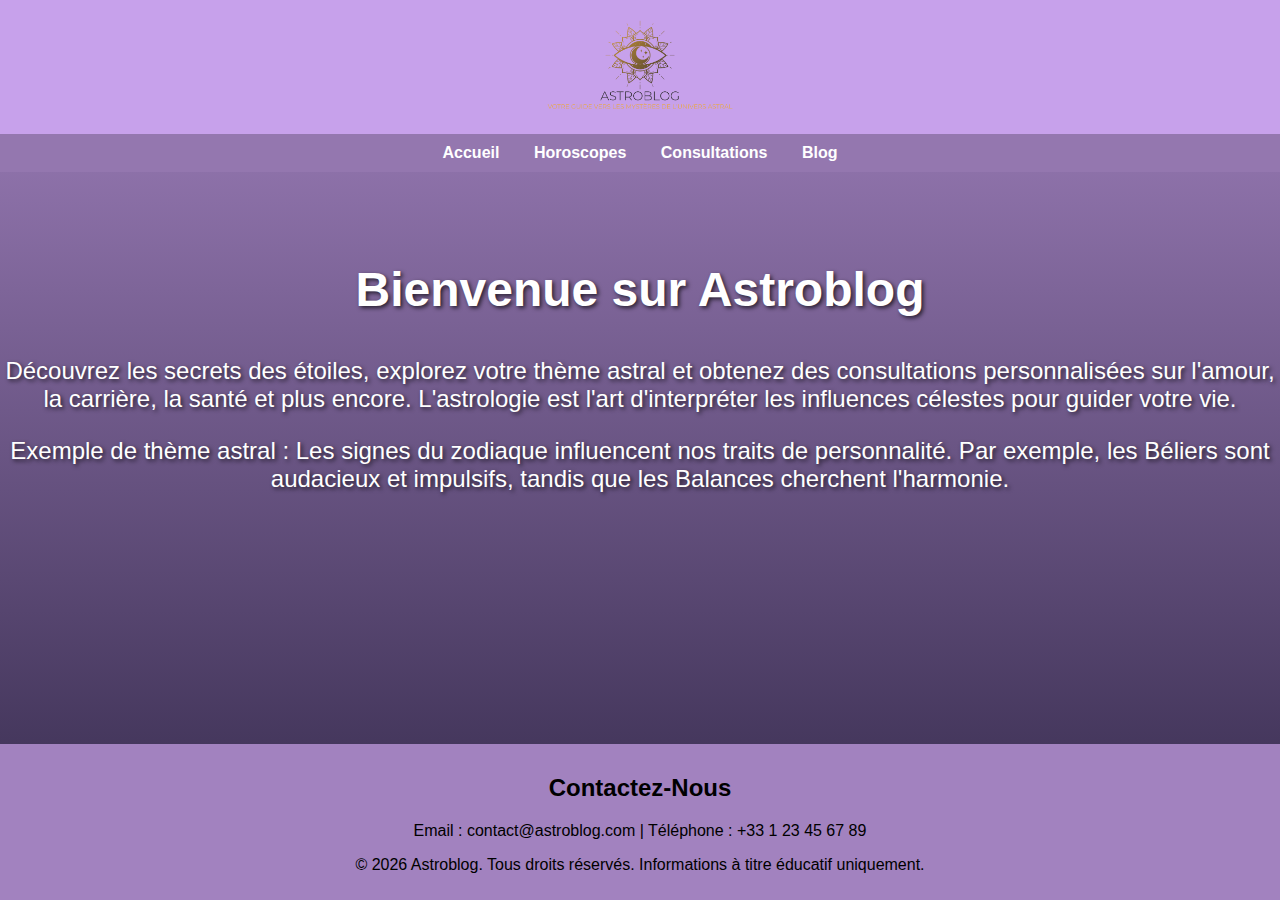
<file: index.html>
<!DOCTYPE html>
<html lang="fr">
<head>
    <meta charset="UTF-8">
    <meta name="viewport" content="width=device-width, initial-scale=1.0">
    <title>Astroblog - Votre Guide Astrologique</title>
    <link rel="stylesheet" href="styles.css">
</head>
<body>
    <header>
        <img id="logo" src="image/logo-transparent2-png.png" alt="logo">
    </header>
    <nav>
        <a href="index.html">Accueil</a>
        <a href="Horoscopes.html">Horoscopes</a>
        <a href="Consultations.html">Consultations</a>
        <a href="Blog.html">Blog</a>
    </nav>
    
    <section id="accueil" class="hero">
        <h2>Bienvenue sur Astroblog</h2>
        <p>Découvrez les secrets des étoiles, explorez votre thème astral et obtenez des consultations personnalisées sur l'amour, la carrière, la santé et plus encore. L'astrologie est l'art d'interpréter les influences célestes pour guider votre vie.</p>
        <p>Exemple de thème astral : Les signes du zodiaque influencent nos traits de personnalité. Par exemple, les Béliers sont audacieux et impulsifs, tandis que les Balances cherchent l'harmonie.</p>
    </section>
    
    <footer>
        <h2>Contactez-Nous</h2>
        <p>Email : contact@astroblog.com | Téléphone : +33 1 23 45 67 89</p>
        <p>&copy; 2026 Astroblog. Tous droits réservés. Informations à titre éducatif uniquement.</p>
    </footer>
</body>
</html>
</file>
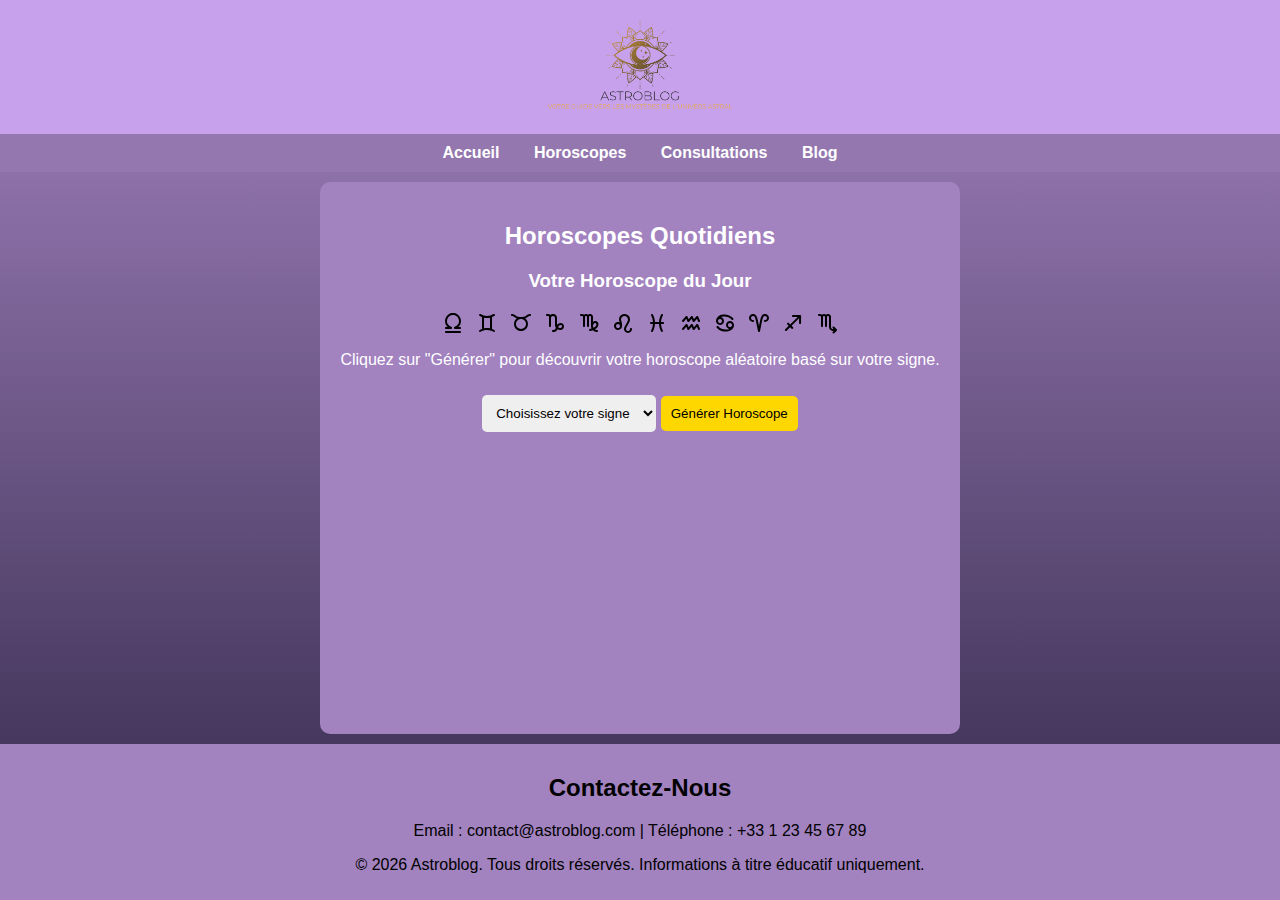
<file: Horoscopes.html>
<!DOCTYPE html>
<html lang="fr">
<head>
    <meta charset="UTF-8">
    <meta name="viewport" content="width=device-width, initial-scale=1.0">
    <title>Astroblog - Votre Guide Astrologique</title>
    <link rel="stylesheet" href="styles.css">
</head>
<body>
    <header>
        <img id="logo" src="image/logo-transparent2-png.png" alt="logo">
    </header>
    <nav>
        <a href="index.html">Accueil</a>
        <a href="Horoscopes.html">Horoscopes</a>
        <a href="Consultations.html">Consultations</a>
        <a href="Blog.html">Blog</a>
    </nav>
    
    <section id="horoscopes">
        <h2>Horoscopes Quotidiens</h2>
        <div class="horoscope">
            <h3>Votre Horoscope du Jour</h3>
            <div class="zodiac-icons">
                <svg width="24" height="24" viewBox="0 0 24 24" fill="none" xmlns="http://www.w3.org/2000/svg"><path fill-rule="evenodd" clip-rule="evenodd" d="M12 4C10.5575 3.99812 9.16256 4.51601 8.07076 5.4588C6.97896 6.40159 6.26336 7.70617 6.05506 9.13358C5.84675 10.561 6.15968 12.0157 6.93652 13.2311C7.71335 14.4466 8.9021 15.3416 10.285 15.752C10.4915 15.8134 10.6726 15.9398 10.8014 16.1124C10.9302 16.285 10.9999 16.4946 11 16.71V17C11 17.2652 10.8946 17.5196 10.7071 17.7071C10.5196 17.8946 10.2652 18 10 18H5C4.73478 18 4.48043 17.8946 4.29289 17.7071C4.10536 17.5196 4 17.2652 4 17C4 16.7348 4.10536 16.4804 4.29289 16.2929C4.48043 16.1054 4.73478 16 5 16H6.709C5.49027 14.9252 4.62775 13.5047 4.23621 11.9276C3.84466 10.3505 3.94267 8.6916 4.51718 7.17157C5.0917 5.65155 6.11548 4.34253 7.45228 3.41869C8.78909 2.49484 10.3755 2 12.0005 2C13.6255 2 15.2119 2.49484 16.5487 3.41869C17.8855 4.34253 18.9093 5.65155 19.4838 7.17157C20.0583 8.6916 20.1563 10.3505 19.7648 11.9276C19.3733 13.5047 18.5107 14.9252 17.292 16H19C19.2652 16 19.5196 16.1054 19.7071 16.2929C19.8946 16.4804 20 16.7348 20 17C20 17.2652 19.8946 17.5196 19.7071 17.7071C19.5196 17.8946 19.2652 18 19 18H14C13.7348 18 13.4804 17.8946 13.2929 17.7071C13.1054 17.5196 13 17.2652 13 17V16.71C13.0001 16.4946 13.0698 16.285 13.1986 16.1124C13.3274 15.9398 13.5085 15.8134 13.715 15.752C15.0979 15.3416 16.2866 14.4466 17.0635 13.2311C17.8403 12.0157 18.1532 10.561 17.9449 9.13358C17.7366 7.70617 17.021 6.40159 15.9292 5.4588C14.8374 4.51601 13.4425 3.99812 12 4ZM4 21C4 20.7348 4.10536 20.4804 4.29289 20.2929C4.48043 20.1054 4.73478 20 5 20H19C19.2652 20 19.5196 20.1054 19.7071 20.2929C19.8946 20.4804 20 20.7348 20 21C20 21.2652 19.8946 21.5196 19.7071 21.7071C19.5196 21.8946 19.2652 22 19 22H5C4.73478 22 4.48043 21.8946 4.29289 21.7071C4.10536 21.5196 4 21.2652 4 21Z" fill="black"/></svg>
                <svg width="24" height="24" viewBox="0 0 24 24" fill="none" xmlns="http://www.w3.org/2000/svg"><path fill-rule="evenodd" clip-rule="evenodd" d="M5.54029 3.1141C5.31697 2.97088 5.04591 2.92224 4.78674 2.97887C4.52756 3.03551 4.3015 3.19278 4.15829 3.4161C4.01507 3.63941 3.96643 3.91047 4.02306 4.16964C4.0797 4.42882 4.23697 4.65488 4.46029 4.7981C5.25629 5.3081 6.10629 5.7381 7.00029 6.0801V17.8761C6.11228 18.2161 5.26122 18.6456 4.46029 19.1581C4.23697 19.3013 4.0797 19.5274 4.02306 19.7865C3.96643 20.0457 4.01507 20.3168 4.15829 20.5401C4.3015 20.7634 4.52756 20.9207 4.78674 20.9773C5.04591 21.034 5.31697 20.9853 5.54029 20.8421C7.46825 19.607 9.71066 18.9524 12.0003 18.9561C14.3803 18.9561 16.5963 19.6491 18.4603 20.8421C18.6836 20.9853 18.9547 21.034 19.2138 20.9773C19.473 20.9207 19.6991 20.7634 19.8423 20.5401C19.9855 20.3168 20.0341 20.0457 19.9775 19.7865C19.9209 19.5274 19.7636 19.3013 19.5403 19.1581C18.7394 18.6456 17.8883 18.2161 17.0003 17.8761V6.0801C17.8883 5.74013 18.7394 5.31058 19.5403 4.7981C19.6509 4.72718 19.7464 4.63518 19.8214 4.52735C19.8964 4.41952 19.9495 4.29797 19.9775 4.16964C20.0056 4.04131 20.008 3.90871 19.9848 3.77942C19.9616 3.65013 19.9132 3.52667 19.8423 3.4161C19.7714 3.30552 19.6794 3.21 19.5715 3.13498C19.4637 3.05996 19.3422 3.00692 19.2138 2.97887C19.0855 2.95083 18.9529 2.94834 18.8236 2.97154C18.6943 2.99474 18.5709 3.04318 18.4603 3.1141C16.5323 4.34915 14.2899 5.00382 12.0003 5.0001C9.71066 5.00382 7.46825 4.34915 5.54029 3.1141ZM15.0003 6.6771C14.0333 6.8901 13.0303 7.0001 12.0003 7.0001C10.9703 7.0001 9.96729 6.8891 9.00029 6.6771V17.2801C10.9771 16.8496 13.0234 16.8496 15.0003 17.2801V6.6771Z" fill="black"/></svg>
                <svg width="24" height="24" viewBox="0 0 24 24" fill="none" xmlns="http://www.w3.org/2000/svg"><path fill-rule="evenodd" clip-rule="evenodd" d="M3 3C2.73478 3 2.48043 3.10536 2.29289 3.29289C2.10536 3.48043 2 3.73478 2 4C2 4.26522 2.10536 4.51957 2.29289 4.70711C2.48043 4.89464 2.73478 5 3 5C3.493 5 3.934 5.166 4.479 5.498C4.758 5.668 5.043 5.869 5.376 6.105L5.398 6.12C5.718 6.346 6.075 6.598 6.466 6.846C6.843 7.084 7.262 7.284 7.736 7.448C6.57617 8.33869 5.72442 9.57025 5.30032 10.9698C4.87623 12.3693 4.90109 13.8665 5.37143 15.2512C5.84176 16.6358 6.73395 17.8385 7.92271 18.6901C9.11148 19.5418 10.5371 19.9998 11.9995 19.9998C13.4619 19.9998 14.8875 19.5418 16.0763 18.6901C17.2651 17.8385 18.1572 16.6358 18.6276 15.2512C19.0979 13.8665 19.1228 12.3693 18.6987 10.9698C18.2746 9.57025 17.4228 8.33869 16.263 7.448C16.7085 7.29778 17.1347 7.09573 17.533 6.846C17.925 6.598 18.283 6.346 18.602 6.12L18.624 6.105C18.957 5.869 19.242 5.669 19.521 5.498C20.066 5.166 20.507 5 21 5C21.2652 5 21.5196 4.89464 21.7071 4.70711C21.8946 4.51957 22 4.26522 22 4C22 3.73478 21.8946 3.48043 21.7071 3.29289C21.5196 3.10536 21.2652 3 21 3C19.993 3 19.184 3.36 18.479 3.791C18.133 4.003 17.793 4.243 17.47 4.471L17.463 4.476C17.133 4.709 16.813 4.936 16.466 5.154C15.7 5.638 14.472 6 12 6C9.528 6 8.3 5.638 7.534 5.154C7.19553 4.93715 6.86308 4.71107 6.537 4.476L6.53 4.471C6.20143 4.23303 5.8649 4.00623 5.521 3.791C4.816 3.361 4.007 3 3 3ZM7 13C7 11.6739 7.52678 10.4021 8.46447 9.46447C9.40215 8.52678 10.6739 8 12 8C13.3261 8 14.5979 8.52678 15.5355 9.46447C16.4732 10.4021 17 11.6739 17 13C17 14.3261 16.4732 15.5979 15.5355 16.5355C14.5979 17.4732 13.3261 18 12 18C10.6739 18 9.40215 17.4732 8.46447 16.5355C7.52678 15.5979 7 14.3261 7 13Z" fill="black"/></svg>
                <svg width="24" height="24" viewBox="0 0 24 24" fill="none" xmlns="http://www.w3.org/2000/svg"><path fill-rule="evenodd" clip-rule="evenodd" d="M3 4C3 3.73479 3.10536 3.48043 3.29289 3.2929C3.48043 3.10536 3.73478 3 4 3H5C5.43556 2.99937 5.866 3.09391 6.26121 3.27701C6.65642 3.4601 7.00685 3.72733 7.288 4.06C7.85941 3.53295 8.57201 3.18382 9.33867 3.0553C10.1053 2.92678 10.8928 3.02443 11.6049 3.33632C12.3169 3.64822 12.9227 4.16083 13.348 4.81149C13.7734 5.46214 14 6.22264 14 7V13.918C14.4363 13.3239 15.0062 12.8407 15.6637 12.5076C16.3212 12.1744 17.0479 12.0005 17.785 12C18.6377 12 19.4554 12.3387 20.0583 12.9417C20.6613 13.5446 21 14.3623 21 15.215V15.5C21 16.4283 20.6313 17.3185 19.9749 17.9749C19.3185 18.6313 18.4283 19 17.5 19H17C16.1255 19.0001 15.2662 18.7708 14.508 18.335C14.2321 19.1144 13.7214 19.7891 13.0463 20.2663C12.3712 20.7436 11.5648 20.9999 10.738 21H10C9.73478 21 9.48043 20.8946 9.29289 20.7071C9.10536 20.5196 9 20.2652 9 20C9 19.7348 9.10536 19.4804 9.29289 19.2929C9.48043 19.1054 9.73478 19 10 19H10.737C11.1715 19 11.5943 18.8585 11.9412 18.5969C12.2882 18.3353 12.5405 17.9678 12.66 17.55L12.87 16.818C12.3033 15.9875 12.0001 15.0054 12 14V7C12 6.46957 11.7893 5.96086 11.4142 5.58579C11.0391 5.21072 10.5304 5 10 5C9.46957 5 8.96086 5.21072 8.58579 5.58579C8.21071 5.96086 8 6.46957 8 7V15C8 15.2652 7.89464 15.5196 7.70711 15.7071C7.51957 15.8946 7.26522 16 7 16C6.73478 16 6.48043 15.8946 6.29289 15.7071C6.10536 15.5196 6 15.2652 6 15V6C6 5.73479 5.89464 5.48043 5.70711 5.2929C5.51957 5.10536 5.26522 5 5 5H4C3.73478 5 3.48043 4.89465 3.29289 4.70711C3.10536 4.51957 3 4.26522 3 4ZM15.093 16.316C15.6301 16.7582 16.3042 17 17 17H17.5C17.8978 17 18.2794 16.842 18.5607 16.5607C18.842 16.2794 19 15.8978 19 15.5V15.215C19 14.544 18.456 14 17.785 14C17.2 13.9997 16.631 14.1902 16.1639 14.5424C15.6969 14.8946 15.3575 15.3895 15.197 15.952L15.093 16.316Z" fill="black"/></svg>
                <svg width="24" height="24" viewBox="0 0 24 24" fill="none" xmlns="http://www.w3.org/2000/svg"><path fill-rule="evenodd" clip-rule="evenodd" d="M3 4C3 3.73478 3.10536 3.48043 3.29289 3.29289C3.48043 3.10536 3.73478 3 4 3H5C5.768 3 6.47 3.289 7 3.764C7.55001 3.27202 8.26206 3.00002 9 3C9.768 3 10.47 3.289 11 3.764C11.4317 3.37792 11.9658 3.12503 12.538 3.03585C13.1103 2.94667 13.696 3.02502 14.2247 3.26144C14.7534 3.49786 15.2023 3.88224 15.5173 4.36819C15.8324 4.85414 16 5.42088 16 6V10.652C16.579 10.2249 17.2805 9.99624 18 10C19.453 10 20.594 10.676 21.126 11.833C21.63 12.931 21.49 14.257 20.894 15.447C20.23 16.776 19.036 17.699 17.816 18.351C18.444 18.761 19.194 19 20 19C20.2652 19 20.5196 19.1054 20.7071 19.2929C20.8946 19.4804 21 19.7348 21 20C21 20.2652 20.8946 20.5196 20.7071 20.7071C20.5196 20.8946 20.2652 21 20 21C19.2113 21.0011 18.4302 20.8461 17.7017 20.544C16.9732 20.242 16.3116 19.7988 15.755 19.24C14.806 19.573 13.909 19.803 13.242 19.97C13.1138 20.0044 12.98 20.0129 12.8484 19.9951C12.7169 19.9772 12.5902 19.9334 12.4757 19.866C12.3613 19.7987 12.2614 19.7093 12.182 19.6029C12.1025 19.4966 12.0449 19.3755 12.0127 19.2467C11.9805 19.1179 11.9743 18.984 11.9944 18.8527C12.0145 18.7215 12.0605 18.5956 12.1298 18.4823C12.1991 18.3691 12.2902 18.2708 12.3979 18.1931C12.5056 18.1154 12.6277 18.06 12.757 18.03C13.3627 17.8824 13.9637 17.716 14.559 17.531C14.1905 16.7381 13.9997 15.8743 14 15V6C14 5.73478 13.8946 5.48043 13.7071 5.29289C13.5196 5.10536 13.2652 5 13 5C12.7348 5 12.4804 5.10536 12.2929 5.29289C12.1054 5.48043 12 5.73478 12 6V15C12 15.2652 11.8946 15.5196 11.7071 15.7071C11.5196 15.8946 11.2652 16 11 16C10.7348 16 10.4804 15.8946 10.2929 15.7071C10.1054 15.5196 10 15.2652 10 15V6C10 5.73478 9.89464 5.48043 9.70711 5.29289C9.51957 5.10536 9.26522 5 9 5C8.73478 5 8.48043 5.10536 8.29289 5.29289C8.10536 5.48043 8 5.73478 8 6V15C8 15.2652 7.89464 15.5196 7.70711 15.7071C7.51957 15.8946 7.26522 16 7 16C6.73478 16 6.48043 15.8946 6.29289 15.7071C6.10536 15.5196 6 15.2652 6 15V6C6 5.73478 5.89464 5.48043 5.70711 5.29289C5.51957 5.10536 5.26522 5 5 5H4C3.73478 5 3.48043 4.89464 3.29289 4.70711C3.10536 4.51957 3 4.26522 3 4ZM16 15C16 15.651 16.156 16.266 16.432 16.81C17.666 16.225 18.64 15.484 19.106 14.553C19.51 13.743 19.493 13.069 19.308 12.667C19.151 12.324 18.792 12 18 12C17.45 12 16.978 12.306 16.596 12.912C16.2151 13.5426 16.0094 14.2634 16 15Z" fill="black"/></svg>
                <svg width="24" height="24" viewBox="0 0 24 24" fill="none" xmlns="http://www.w3.org/2000/svg"><path fill-rule="evenodd" clip-rule="evenodd" d="M13.5001 5C12.5718 5 11.6816 5.36875 11.0252 6.02513C10.3688 6.6815 10.0001 7.57174 10.0001 8.5C10.0001 8.723 10.0581 9.015 10.1851 9.44C10.2421 9.633 10.3081 9.835 10.3811 10.06L10.3991 10.116C10.4804 10.3607 10.5631 10.624 10.6471 10.906C10.9751 12.022 11.2621 13.412 10.9991 15.086C10.9804 15.9482 10.6835 16.7813 10.1528 17.461C9.62204 18.1407 8.88583 18.6307 8.05391 18.8579C7.22198 19.0852 6.33891 19.0374 5.53632 18.7219C4.73374 18.4063 4.05463 17.8398 3.60025 17.1068C3.14587 16.3738 2.94055 15.5136 3.0149 14.6544C3.08924 13.7953 3.43927 12.9831 4.01281 12.3391C4.58634 11.695 5.35266 11.2536 6.19752 11.0806C7.04239 10.9076 7.92054 11.0123 8.70106 11.379C8.62962 11.1434 8.55528 10.9087 8.47806 10.675C8.40606 10.455 8.33306 10.23 8.26806 10.012C8.13006 9.548 8.00006 9.027 8.00006 8.5C8.00006 7.04131 8.57953 5.64236 9.61098 4.61091C10.6424 3.57946 12.0414 3 13.5001 3C14.9588 3 16.3577 3.57946 17.3892 4.61091C18.4206 5.64236 19.0001 7.04131 19.0001 8.5C19.0001 9.457 18.6851 10.42 18.2871 11.308C17.8861 12.202 17.3571 13.108 16.8601 13.948L16.7271 14.172C16.2681 14.945 15.8471 15.656 15.5251 16.319C15.1651 17.061 15.0001 17.61 15.0001 18C15.0001 18.5304 15.2108 19.0391 15.5859 19.4142C15.9609 19.7893 16.4696 20 17.0001 20C17.5305 20 18.0392 19.7893 18.4143 19.4142C18.7893 19.0391 19.0001 18.5304 19.0001 18C19.0001 17.7348 19.1054 17.4804 19.293 17.2929C19.4805 17.1054 19.7348 17 20.0001 17C20.2653 17 20.5196 17.1054 20.7072 17.2929C20.8947 17.4804 21.0001 17.7348 21.0001 18C21.0001 19.0609 20.5786 20.0783 19.8285 20.8284C19.0783 21.5786 18.0609 22 17.0001 22C15.9392 22 14.9218 21.5786 14.1716 20.8284C13.4215 20.0783 13.0001 19.0609 13.0001 18C13.0001 17.14 13.3351 16.251 13.7251 15.447C14.0851 14.703 14.5521 13.917 15.0011 13.162L15.1401 12.928C15.6421 12.08 16.1141 11.266 16.4631 10.489C16.8151 9.704 17.0001 9.043 17.0001 8.5C17.0001 6.563 15.4341 5 13.5001 5ZM7.00006 13C6.46963 13 5.96092 13.2107 5.58585 13.5858C5.21078 13.9609 5.00006 14.4696 5.00006 15C5.00006 15.5304 5.21078 16.0391 5.58585 16.4142C5.96092 16.7893 6.46963 17 7.00006 17C7.5305 17 8.0392 16.7893 8.41428 16.4142C8.78935 16.0391 9.00006 15.5304 9.00006 15C9.00006 14.4696 8.78935 13.9609 8.41428 13.5858C8.0392 13.2107 7.5305 13 7.00006 13Z" fill="black"/></svg>
                <svg width="24" height="24" viewBox="0 0 24 24" fill="none" xmlns="http://www.w3.org/2000/svg"><path fill-rule="evenodd" clip-rule="evenodd" d="M6.51948 3.123C6.75197 2.99568 7.0255 2.96588 7.27995 3.04013C7.5344 3.11439 7.74896 3.28663 7.87648 3.519C9.07648 5.707 9.82148 8.252 9.97148 10.979H14.0275C14.1775 8.252 14.9235 5.707 16.1225 3.519C16.2501 3.28641 16.4648 3.11402 16.7195 3.03975C16.9741 2.96549 17.2479 2.99543 17.4805 3.123C17.7131 3.25057 17.8855 3.46531 17.9597 3.71999C18.034 3.97466 18.0041 4.24841 17.8765 4.481C16.8385 6.374 16.1785 8.589 16.0315 10.978H18.0215C18.2867 10.978 18.5411 11.0834 18.7286 11.2709C18.9161 11.4584 19.0215 11.7128 19.0215 11.978C19.0215 12.2432 18.9161 12.4976 18.7286 12.6851C18.5411 12.8726 18.2867 12.978 18.0215 12.978H16.0285C16.1705 15.384 16.8325 17.615 17.8765 19.52C17.997 19.752 18.0219 20.022 17.9457 20.2722C17.8696 20.5223 17.6985 20.7326 17.4692 20.8582C17.2398 20.9837 16.9704 21.0144 16.7187 20.9437C16.467 20.873 16.253 20.7066 16.1225 20.48C14.9175 18.282 14.1695 15.72 14.0255 12.978H9.97348C9.82948 15.721 9.08248 18.282 7.87648 20.481C7.81332 20.5962 7.72809 20.6978 7.62566 20.78C7.52323 20.8622 7.4056 20.9235 7.2795 20.9603C7.1534 20.997 7.02129 21.0086 6.89071 20.9943C6.76014 20.98 6.63365 20.9402 6.51848 20.877C6.40332 20.8138 6.30172 20.7286 6.21949 20.6262C6.13726 20.5237 6.07601 20.4061 6.03923 20.28C6.00246 20.1539 5.99089 20.0218 6.00517 19.8912C6.01946 19.7607 6.05932 19.6342 6.12248 19.519C7.16648 17.615 7.82848 15.385 7.97048 12.979H6.02148C5.75627 12.979 5.50191 12.8736 5.31438 12.6861C5.12684 12.4986 5.02148 12.2442 5.02148 11.979C5.02148 11.7138 5.12684 11.4594 5.31438 11.2719C5.50191 11.0844 5.75627 10.979 6.02148 10.979H7.96848C7.81948 8.588 7.15948 6.373 6.12248 4.48C6.05929 4.36484 6.0194 4.23836 6.0051 4.10777C5.99079 3.97719 6.00236 3.84507 6.03914 3.71896C6.07591 3.59285 6.13717 3.47522 6.21942 3.37279C6.30167 3.27036 6.40329 3.18514 6.51848 3.122" fill="black"/></svg>
                <svg width="24" height="24" viewBox="0 0 24 24" fill="none" xmlns="http://www.w3.org/2000/svg"><path fill-rule="evenodd" clip-rule="evenodd" d="M7.7105 5.01205C7.87574 5.03778 8.03189 5.10453 8.16466 5.20621C8.29744 5.30788 8.40259 5.44123 8.4705 5.59405L9.6175 8.17605L12.1415 5.33605C12.2526 5.21085 12.3933 5.11554 12.5508 5.05886C12.7083 5.00217 12.8775 4.98592 13.0429 5.01159C13.2083 5.03727 13.3646 5.10405 13.4975 5.20581C13.6304 5.30758 13.7356 5.44107 13.8035 5.59405L14.9505 8.17605L17.4755 5.33605C17.5866 5.21108 17.7273 5.11597 17.8847 5.05942C18.042 5.00287 18.2111 4.98669 18.3763 5.01236C18.5416 5.03802 18.6977 5.10472 18.8305 5.20634C18.9633 5.30796 19.0685 5.44126 19.1365 5.59405L20.9145 9.59405C21.0222 9.83646 21.0292 10.1117 20.9339 10.3593C20.8867 10.4818 20.8159 10.5939 20.7254 10.6891C20.6349 10.7843 20.5265 10.8607 20.4065 10.9141C20.1641 11.0217 19.8888 11.0287 19.6413 10.9334C19.3937 10.8382 19.1942 10.6485 19.0865 10.4061L17.9405 7.82405L15.4155 10.6641C15.3044 10.789 15.1637 10.8841 15.0063 10.9407C14.849 10.9972 14.6799 11.0134 14.5147 10.9877C14.3494 10.9621 14.1933 10.8954 14.0605 10.7938C13.9277 10.6921 13.8225 10.5588 13.7545 10.4061L12.6065 7.82405L10.0825 10.6641C9.97139 10.789 9.83071 10.8841 9.67334 10.9407C9.51597 10.9972 9.34693 11.0134 9.18169 10.9877C9.01644 10.9621 8.86028 10.8954 8.72747 10.7938C8.59467 10.6921 8.48947 10.5588 8.4215 10.4061L7.2725 7.82405L4.7475 10.6641C4.56879 10.8522 4.32394 10.9635 4.06468 10.9744C3.80543 10.9854 3.55207 10.8951 3.35812 10.7227C3.16418 10.5503 3.04484 10.3093 3.02532 10.0506C3.0058 9.7918 3.08762 9.53559 3.2535 9.33605L6.8085 5.33605C6.9196 5.211 7.0603 5.11581 7.2177 5.05921C7.37511 5.0026 7.54521 4.98639 7.7105 5.01205ZM7.7095 13.0121C7.87474 13.0378 8.03089 13.1045 8.16367 13.2062C8.29644 13.3079 8.40159 13.4412 8.4695 13.5941L9.6165 16.1761L12.1405 13.3361C12.2516 13.2109 12.3923 13.1155 12.5498 13.0589C12.7073 13.0022 12.8765 12.9859 13.0419 13.0116C13.2073 13.0373 13.3636 13.104 13.4965 13.2058C13.6294 13.3076 13.7346 13.4411 13.8025 13.5941L14.9495 16.1761L17.4745 13.3361C17.5856 13.2111 17.7263 13.116 17.8837 13.0594C18.041 13.0029 18.2101 12.9867 18.3753 13.0124C18.5406 13.038 18.6967 13.1047 18.8295 13.2063C18.9623 13.308 19.0675 13.4413 19.1355 13.5941L20.9135 17.5941C21.0212 17.8365 21.0282 18.1117 20.9329 18.3593C20.8376 18.6068 20.6479 18.8064 20.4055 18.9141C20.1631 19.0217 19.8878 19.0287 19.6403 18.9334C19.3927 18.8382 19.1932 18.6485 19.0855 18.4061L17.9385 15.8241L15.4135 18.6641C15.3024 18.789 15.1617 18.8841 15.0043 18.9407C14.847 18.9972 14.6779 19.0134 14.5127 18.9877C14.3474 18.9621 14.1913 18.8954 14.0585 18.7938C13.9257 18.6921 13.8205 18.5588 13.7525 18.4061L12.6045 15.8241L10.0805 18.6641C9.96939 18.789 9.82871 18.8841 9.67134 18.9407C9.51397 18.9972 9.34493 19.0134 9.17969 18.9877C9.01444 18.9621 8.85828 18.8954 8.72547 18.7938C8.59267 18.6921 8.48747 18.5588 8.4195 18.4061L7.2715 15.8241L4.7465 18.6641C4.56778 18.8522 4.32294 18.9635 4.06368 18.9744C3.80443 18.9854 3.55107 18.8951 3.35712 18.7227C3.16318 18.5503 3.04384 18.3093 3.02432 18.0506C3.0048 17.7918 3.08662 17.5356 3.2525 17.3361L6.8075 13.3361C6.9186 13.211 7.0593 13.1158 7.2167 13.0592C7.37411 13.0026 7.54421 12.9864 7.7095 13.0121Z" fill="black"/></svg>
                <svg width="24" height="24" viewBox="0 0 24 24" fill="none" xmlns="http://www.w3.org/2000/svg"><path fill-rule="evenodd" clip-rule="evenodd" d="M17 9.99996C18.0609 9.99996 19.0783 10.4214 19.8284 11.1715C20.5786 11.9217 21 12.9391 21 14C21 15.942 20.165 17.497 18.853 18.595C17.564 19.674 15.848 20.29 14.05 20.494C10.482 20.898 6.239 19.704 3.726 16.634C3.55799 16.4287 3.4784 16.1651 3.50475 15.9011C3.5311 15.6372 3.66122 15.3945 3.8665 15.2265C4.07178 15.0584 4.33539 14.9789 4.59935 15.0052C4.86331 15.0316 5.10599 15.1617 5.274 15.367C7.261 17.797 10.768 18.853 13.825 18.507C14.6272 18.4227 15.4128 18.2219 16.157 17.911C15.1937 17.7007 14.3419 17.1422 13.7651 16.3426C13.1883 15.5429 12.927 14.5584 13.0315 13.5779C13.136 12.5975 13.5989 11.6902 14.3313 11.03C15.0636 10.3699 16.014 10.0034 17 10.001M17 12.001C16.4696 12.001 15.9609 12.2117 15.5858 12.5867C15.2107 12.9618 15 13.4705 15 14.001C15 14.5314 15.2107 15.0401 15.5858 15.4152C15.9609 15.7902 16.4696 16.001 17 16.001C17.5304 16.001 18.0391 15.7902 18.4142 15.4152C18.7893 15.0401 19 14.5314 19 14.001C19 13.4705 18.7893 12.9618 18.4142 12.5867C18.0391 12.2117 17.5304 12.001 17 12.001ZM20.274 7.36796C20.442 7.57324 20.5216 7.83685 20.4953 8.10081C20.4689 8.36476 20.3388 8.60744 20.1335 8.77546C19.9282 8.94347 19.6646 9.02306 19.4007 8.99671C19.1367 8.97036 18.894 8.84024 18.726 8.63496C16.739 6.20496 13.232 5.14896 10.175 5.49496C9.37314 5.58033 8.58774 5.78072 7.843 6.08996C8.80633 6.30017 9.65811 6.85869 10.2349 7.65836C10.8117 8.45803 11.073 9.44253 10.9685 10.423C10.864 11.4034 10.4011 12.3107 9.66874 12.9709C8.93635 13.631 7.98599 13.9975 7 14C5.93913 14 4.92172 13.5785 4.17157 12.8284C3.42143 12.0782 3 11.0608 3 9.99996C3 8.05896 3.835 6.50296 5.147 5.40496C6.436 4.32696 8.152 3.70996 9.95 3.50696C13.518 3.10296 17.761 4.29796 20.274 7.36796ZM7 7.99996C6.46957 7.99996 5.96086 8.21067 5.58579 8.58575C5.21071 8.96082 5 9.46953 5 9.99996C5 10.5304 5.21071 11.0391 5.58579 11.4142C5.96086 11.7892 6.46957 12 7 12C7.53043 12 8.03914 11.7892 8.41421 11.4142C8.78929 11.0391 9 10.5304 9 9.99996C9 9.46953 8.78929 8.96082 8.41421 8.58575C8.03914 8.21067 7.53043 7.99996 7 7.99996Z" fill="black"/></svg>
                <svg width="24" height="24" viewBox="0 0 24 24" fill="none" xmlns="http://www.w3.org/2000/svg"><path d="M10.4696 7.75806C10.2196 6.75706 9.87959 5.58506 9.23459 4.66506C8.54359 3.68006 7.5006 2.98306 5.9926 3.00006C4.93173 3.00099 3.91468 3.42331 3.16519 4.17411C2.4157 4.92491 1.99517 5.94269 1.9961 7.00356C1.99702 8.06443 2.41934 9.08147 3.17014 9.83096C3.92094 10.5805 4.93873 11.001 5.9996 11.0001C6.26481 11.0001 6.51917 10.8947 6.7067 10.7072C6.89424 10.5196 6.9996 10.2653 6.9996 10.0001C6.9996 9.73484 6.89424 9.48049 6.7067 9.29295C6.51917 9.10542 6.26481 9.00006 5.9996 9.00006C5.46916 9.00006 4.96045 8.78935 4.58538 8.41427C4.21031 8.0392 3.9996 7.53049 3.9996 7.00006C3.9996 6.46963 4.21031 5.96092 4.58538 5.58585C4.96045 5.21077 5.46916 5.00006 5.9996 5.00006H6.0126C6.7776 4.99006 7.2326 5.29306 7.5966 5.81306C8.0076 6.40006 8.27959 7.24306 8.52959 8.24306C8.77259 9.21606 9.3926 12.1891 9.9576 14.9511C10.3137 16.6937 10.6664 18.437 11.0156 20.1811C11.0576 20.4097 11.178 20.6166 11.356 20.7661C11.534 20.9156 11.7585 20.9984 11.991 21.0003C12.2235 21.0022 12.4493 20.9231 12.6297 20.7765C12.8102 20.6299 12.9339 20.425 12.9796 20.1971C13.3324 18.4404 13.6884 16.6844 14.0476 14.9291C14.6136 12.1591 15.2336 9.18806 15.4696 8.24306C15.7196 7.24306 15.9916 6.40006 16.4026 5.81306C16.7666 5.29306 17.2226 4.99006 17.9866 5.00006H17.9996C18.53 5.00006 19.0387 5.21077 19.4138 5.58585C19.7889 5.96092 19.9996 6.46963 19.9996 7.00006C19.9996 7.53049 19.7889 8.0392 19.4138 8.41427C19.0387 8.78935 18.53 9.00006 17.9996 9.00006C17.7344 9.00006 17.48 9.10542 17.2925 9.29295C17.105 9.48049 16.9996 9.73484 16.9996 10.0001C16.9996 10.2653 17.105 10.5196 17.2925 10.7072C17.48 10.8947 17.7344 11.0001 17.9996 11.0001C19.0605 11.001 20.0782 10.5805 20.829 9.83096C21.5799 9.08147 22.0022 8.06443 22.0031 7.00356C22.004 5.94269 21.5835 4.92491 20.834 4.17411C20.0845 3.42331 19.0675 3.00099 18.0066 3.00006C16.4986 2.98306 15.4566 3.67906 14.7646 4.66506C14.1196 5.58506 13.7796 6.75706 13.5296 7.75806C13.2796 8.75606 12.6496 11.7841 12.0876 14.5281L12.0006 14.9581L11.9166 14.5501C11.3566 11.8121 10.7266 8.78406 10.4696 7.75806Z" fill="black"/></svg>
                <svg width="24" height="24" viewBox="0 0 24 24" fill="none" xmlns="http://www.w3.org/2000/svg"><path fill-rule="evenodd" clip-rule="evenodd" d="M11.0001 4.92896C11.0001 4.66374 11.1055 4.40938 11.293 4.22185C11.4805 4.03431 11.7349 3.92896 12.0001 3.92896H19.0711C19.3363 3.92896 19.5907 4.03431 19.7782 4.22185C19.9658 4.40938 20.0711 4.66374 20.0711 4.92896V11.999C20.0711 12.2642 19.9658 12.5185 19.7782 12.7061C19.5907 12.8936 19.3363 12.999 19.0711 12.999C18.8059 12.999 18.5515 12.8936 18.364 12.7061C18.1765 12.5185 18.0711 12.2642 18.0711 11.999V7.34396L10.5861 14.829L12.0001 16.242C12.093 16.3348 12.1667 16.445 12.217 16.5664C12.2674 16.6877 12.2933 16.8178 12.2933 16.9491C12.2934 17.0804 12.2675 17.2105 12.2173 17.3319C12.1671 17.4533 12.0935 17.5635 12.0006 17.6565C11.9078 17.7494 11.7975 17.8231 11.6762 17.8734C11.5549 17.9237 11.4248 17.9496 11.2935 17.9497C11.1621 17.9497 11.0321 17.9239 10.9107 17.8737C10.7893 17.8234 10.679 17.7498 10.5861 17.657L9.17212 16.242L5.63612 19.778C5.44752 19.9601 5.19491 20.0609 4.93272 20.0586C4.67052 20.0563 4.41971 19.9512 4.2343 19.7658C4.04889 19.5804 3.94372 19.3296 3.94144 19.0674C3.93917 18.8052 4.03996 18.5526 4.22212 18.364L7.75712 14.828L6.34312 13.414C6.24761 13.3217 6.17143 13.2114 6.11902 13.0894C6.06661 12.9674 6.03902 12.8361 6.03787 12.7034C6.03671 12.5706 6.06202 12.4389 6.1123 12.316C6.16258 12.1931 6.23683 12.0815 6.33072 11.9876C6.42462 11.8937 6.53627 11.8194 6.65916 11.7691C6.78206 11.7189 6.91374 11.6936 7.04652 11.6947C7.1793 11.6959 7.31052 11.7234 7.43252 11.7759C7.55453 11.8283 7.66487 11.9044 7.75712 12L9.17212 13.414L16.6571 5.92896H12.0001C11.7349 5.92896 11.4805 5.8236 11.293 5.63606C11.1055 5.44853 11.0001 5.19417 11.0001 4.92896Z" fill="black"/></svg>
                <svg width="24" height="24" viewBox="0 0 24 24" fill="none" xmlns="http://www.w3.org/2000/svg"><path fill-rule="evenodd" clip-rule="evenodd" d="M3 4C3 3.73478 3.10536 3.48043 3.29289 3.29289C3.48043 3.10536 3.73478 3 4 3H5C5.768 3 6.47 3.289 7 3.764C7.55001 3.27202 8.26206 3.00002 9 3C9.768 3 10.47 3.289 11 3.764C11.4317 3.37792 11.9658 3.12503 12.538 3.03585C13.1103 2.94667 13.696 3.02502 14.2247 3.26144C14.7534 3.49786 15.2023 3.88224 15.5173 4.36819C15.8324 4.85414 16 5.42088 16 6V16C16 16.5304 16.2107 17.0391 16.5858 17.4142C16.9609 17.7893 17.4696 18 18 18H18.586L17.793 17.207C17.6108 17.0184 17.51 16.7658 17.5123 16.5036C17.5146 16.2414 17.6198 15.9906 17.8052 15.8052C17.9906 15.6198 18.2414 15.5146 18.5036 15.5123C18.7658 15.51 19.0184 15.6108 19.207 15.793L21.707 18.293C21.8945 18.4805 21.9998 18.7348 21.9998 19C21.9998 19.2652 21.8945 19.5195 21.707 19.707L19.207 22.207C19.0184 22.3892 18.7658 22.49 18.5036 22.4877C18.2414 22.4854 17.9906 22.3802 17.8052 22.1948C17.6198 22.0094 17.5146 21.7586 17.5123 21.4964C17.51 21.2342 17.6108 20.9816 17.793 20.793L18.586 20H18C16.9391 20 15.9217 19.5786 15.1716 18.8284C14.4214 18.0783 14 17.0609 14 16V6C14 5.73478 13.8946 5.48043 13.7071 5.29289C13.5196 5.10536 13.2652 5 13 5C12.7348 5 12.4804 5.10536 12.2929 5.29289C12.1054 5.48043 12 5.73478 12 6V15C12 15.2652 11.8946 15.5196 11.7071 15.7071C11.5196 15.8946 11.2652 16 11 16C10.7348 16 10.4804 15.8946 10.2929 15.7071C10.1054 15.5196 10 15.2652 10 15V6C10 5.73478 9.89464 5.48043 9.70711 5.29289C9.51957 5.10536 9.26522 5 9 5C8.73478 5 8.48043 5.10536 8.29289 5.29289C8.10536 5.48043 8 5.73478 8 6V15C8 15.2652 7.89464 15.5196 7.70711 15.7071C7.51957 15.8946 7.26522 16 7 16C6.73478 16 6.48043 15.8946 6.29289 15.7071C6.10536 15.5196 6 15.2652 6 15V6C6 5.73478 5.89464 5.48043 5.70711 5.29289C5.51957 5.10536 5.26522 5 5 5H4C3.73478 5 3.48043 4.89464 3.29289 4.70711C3.10536 4.51957 3 4.26522 3 4Z" fill="black"/></svg>
            </div>
            <p id="horoscope-text">Cliquez sur "Générer" pour découvrir votre horoscope aléatoire basé sur votre signe.</p>
            <select id="signe">
                <option value="">Choisissez votre signe</option>
                <option value="Bélier">Bélier</option>
                <option value="Taureau">Taureau</option>
                <option value="Gémeaux">Gémeaux</option>
                <option value="Cancer">Cancer</option>
                <option value="Lion">Lion</option>
                <option value="Vierge">Vierge</option>
                <option value="Balance">Balance</option>
                <option value="Scorpion">Scorpion</option>
                <option value="Sagittaire">Sagittaire</option>
                <option value="Capricorne">Capricorne</option>
                <option value="Verseau">Verseau</option>
                <option value="Poissons">Poissons</option>
            </select>
            <button onclick="genererHoroscope()">Générer Horoscope</button>
        </div>
    </section>
    
    <footer>
        <h2>Contactez-Nous</h2>
        <p>Email : contact@astroblog.com | Téléphone : +33 1 23 45 67 89</p>
        <p>&copy; 2026 Astroblog. Tous droits réservés. Informations à titre éducatif uniquement.</p>
    </footer>
    
    <script src="scripts.js"></script>
</body>
</html>
</file>
<file: styles.css>
body {
    font-family: 'Arial', sans-serif;
    margin: 0;
    padding: 0;
    background: linear-gradient(to bottom, #A282BF, #322849);
    color: #ffffff;
    min-height: 100vh;
    display: flex;
    flex-direction: column;
}

header {
    background: #c7a1eb;
    padding: 20px;
    text-align: center;
    box-shadow: 0 0 10px rgba(0,0,0,0.5);
}

header h1 {
    margin: 0;
    font-size: 2.5em;
    color: #000000;
}

#titre{
    color: #562564;
}

nav {
    background: #9477af;
    padding: 10px;
    text-align: center;
}

nav a {
    color: #ffffff;
    margin: 0 15px;
    text-decoration: none;
    font-weight: bold;
}

nav a:hover {
    color: #791c8b;
}

section {
    padding: 20px;
    max-width: 1600px; /* Centre automatiquement toutes les sections */
    margin: 0 auto; /* Centre horizontalement */
    flex: 1;
}

.hero {
    text-align: center;
    padding: 50px 0; /* Padding vertical seulement */
    background: url('https://cdn.pixabay.com/photo/2015/02/27/19/28/esoteric-652627_1280.jpg') no-repeat center/cover;
    color: #ffffff;
    width: 100%; /* Full-width pour l'image */
    max-width: none; /* Override pour full-width */
    margin: 0; /* Pas de marge latérale */
}

.hero h2 {
    font-size: 2em;
    text-shadow: 2px 2px 4px rgba(0,0,0,0.7); /* Ombre ajoutée : décalage 2px, flou 4px, noir semi-transparent */
}

.hero p { /* Nouvelle règle pour les paragraphes dans .hero */
    text-shadow: 2px 2px 4px rgba(0,0,0,0.7); /* Même ombre que le titre pour cohérence */
}

#accueil{
    font-size: 150%;
}

#horoscopes {
    background: #A282BF;
    padding: 20px;
    border-radius: 10px;
    margin-top: 10px;
    margin-bottom: 10px;
    text-align: center;
}

#consultations {
    background: #A282BF;
    padding: 20px;
    border-radius: 10px;
    margin-top: 10px;
    margin-bottom: 10px;
}

#logo {
    width: 15%;
}

form {
    display: flex;
    flex-direction: column;
}

input, textarea, button, select {
    margin: 10px 0;
    padding: 10px;
    border: none;
    border-radius: 5px;
}

button {
    background: #ffd700;
    color: #000;
    cursor: pointer;
}

button:hover {
    background: #ffed4e;
}

#blog {
    background: #c7a1eb;
    padding: 20px;
    border-radius: 10px;
    margin-top: 10px;
    margin-bottom: 10px;
    position: relative; /* Pour positionner les éléments absolus à l'intérieur */
}

#blog.expanded {
    /* Quand un article est agrandi, on peut ajuster si nécessaire, mais pas obligatoire */
}

#contact {
    background: #A282BF;
    padding: 20px;
    border-radius: 10px;
    margin-top: 10px;
    margin-bottom: 10px;
    text-align: center;
}

.zodiac-icons {
    display: flex;
    justify-content: center;
    flex-wrap: wrap;
    gap: 10px;
}

.zodiac-icons img {
    width: 50px;
    height: 50px;
}

.blog-article {
    display: flex;
    margin: 20px 0;
    background: #A282BF;
    padding: 20px;
    border-radius: 10px;
    cursor: pointer; /* Indique que c'est cliquable */
    transition: all 0.3s ease; /* Animation douce */
    position: relative; /* Pour le bouton Fermer */
}

.blog-article img {
    width: 150px;
    height: 150px;
    margin-right: 20px;
    border-radius: 10px;
}

.blog-article.expanded {
    position: absolute; /* Position absolue par rapport à #blog */
    top: 20px; /* Respecte le padding de #blog */
    left: 20px;
    right: 20px;
    bottom: 20px;
    width: auto; /* Prend toute la largeur disponible */
    height: auto; /* Prend toute la hauteur disponible */
    z-index: 10; /* Au-dessus des autres éléments dans la section */
    background-color: #A282BF; /* Fond blanc pour contraste */
    padding: 20px;
    box-sizing: border-box;
    overflow: auto; /* Scroll si nécessaire */
    display: block; /* Change de flex à block pour un meilleur affichage */
    color: #ffffff; /* Texte noir pour contraste */
}

.blog-article.expanded img {
    width: 200px; /* Agrandit l'image en mode agrandi */
    height: auto;
    margin-bottom: 20px;
}

.close-btn {
    display: none; /* Caché par défaut */
    position: absolute;
    top: 10px;
    right: 10px;
    background: #ffffff;
    color: #000;
    border: none;
    padding: 10px;
    border-radius: 5px;
    cursor: pointer;
}

.blog-article.expanded .close-btn {
    display: block; /* Visible seulement en mode agrandi */
}

/* Masque les autres articles quand un est agrandi */
#blog.expanded .blog-article:not(.expanded) {
    display: none;
}

/* Nouveau : Cache le contenu complet en mode normal */
.full-content {
    display: none;
}

/* Affiche le contenu complet seulement en mode agrandi */
.blog-article.expanded .full-content {
    display: block;
    margin-top: 20px;
}

footer {
    background: #A282BF;
    text-align: center;
    padding: 10px;
    color: #000000;
    margin-top: auto;
}

/* Media query pour tablettes et écrans plus petits (max-width: 768px) */
@media (max-width: 768px) {
    nav {
        display: flex;
        flex-direction: column; /* Liens alignés verticalement */
        align-items: center; /* Centrage horizontal des liens */
    }
    
    nav a {
        margin: 10px 0; /* Marge verticale au lieu d'horizontale */
    }
    
    #logo {
        width: 40%; /* Logo plus grand pour une meilleure visibilité */
    }
}
</file>
